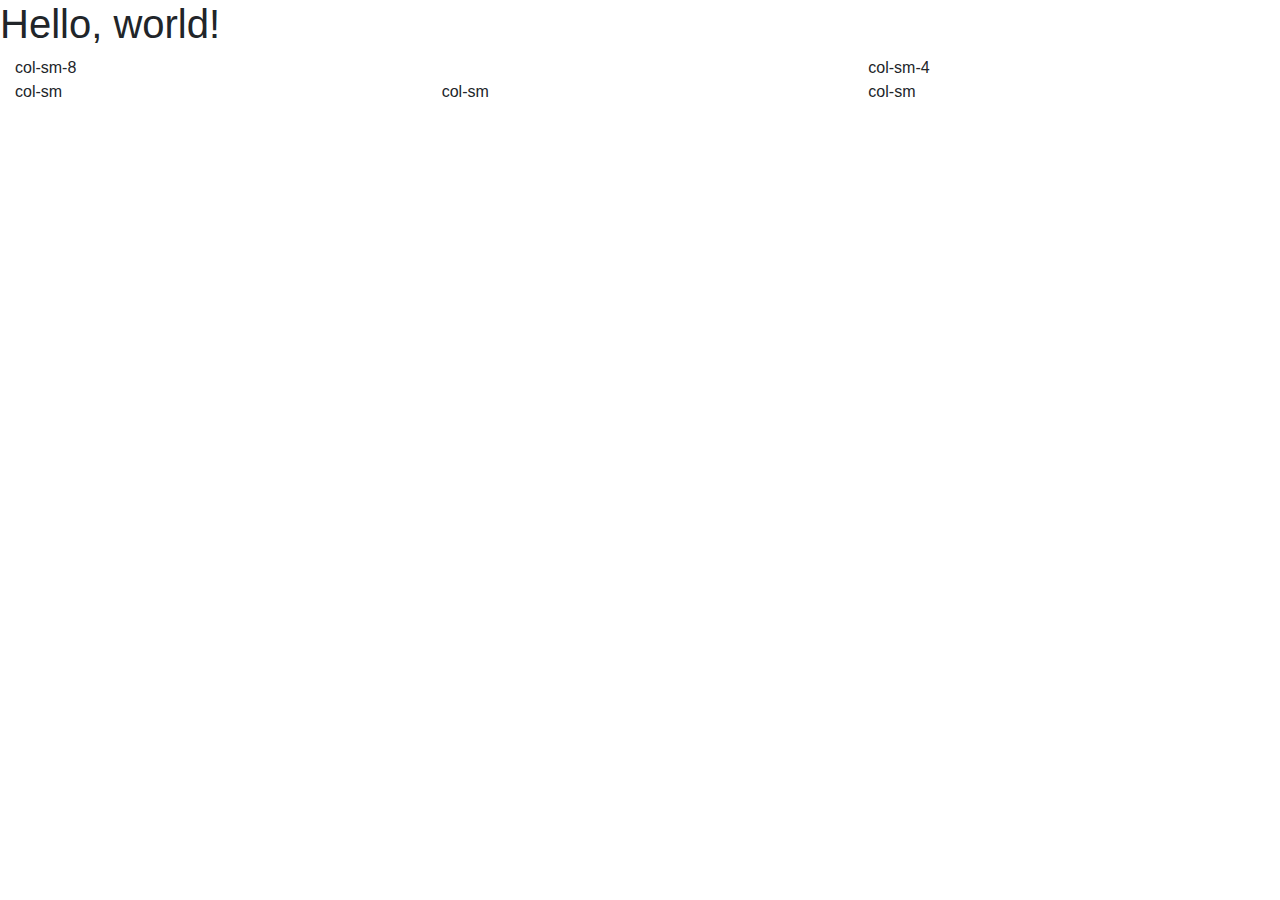
<file: frontend_00500_bootstrap/example_00900_bootstrap_columns/index.html>
<!doctype html>
<html lang="en">
<head>
    <!-- Required meta tags -->
    <meta charset="utf-8">
    <meta name="viewport" content="width=device-width, initial-scale=1, shrink-to-fit=no">

    <!-- Bootstrap CSS -->
    <link rel="stylesheet" href="https://maxcdn.bootstrapcdn.com/bootstrap/4.0.0/css/bootstrap.min.css"
          integrity="sha384-Gn5384xqQ1aoWXA+058RXPxPg6fy4IWvTNh0E263XmFcJlSAwiGgFAW/dAiS6JXm" crossorigin="anonymous">

    <title>Hello, world!</title>
</head>
<body>
<h1>Hello, world!</h1>
<div class="container-fluid">
    <div class="row">
        <div class="col-sm-8">col-sm-8</div>
        <div class="col-sm-4">col-sm-4</div>
    </div>
    <div class="row">
        <div class="col-sm">col-sm</div>
        <div class="col-sm">col-sm</div>
        <div class="col-sm">col-sm</div>
    </div>
</div>

<!-- Optional JavaScript -->
<!-- jQuery first, then Popper.js, then Bootstrap JS -->
<script src="https://code.jquery.com/jquery-3.2.1.slim.min.js"
        integrity="sha384-KJ3o2DKtIkvYIK3UENzmM7KCkRr/rE9/Qpg6aAZGJwFDMVNA/GpGFF93hXpG5KkN"
        crossorigin="anonymous"></script>
<script src="https://cdnjs.cloudflare.com/ajax/libs/popper.js/1.12.9/umd/popper.min.js"
        integrity="sha384-ApNbgh9B+Y1QKtv3Rn7W3mgPxhU9K/ScQsAP7hUibX39j7fakFPskvXusvfa0b4Q"
        crossorigin="anonymous"></script>
<script src="https://maxcdn.bootstrapcdn.com/bootstrap/4.0.0/js/bootstrap.min.js"
        integrity="sha384-JZR6Spejh4U02d8jOt6vLEHfe/JQGiRRSQQxSfFWpi1MquVdAyjUar5+76PVCmYl"
        crossorigin="anonymous"></script>
</body>
</html>
</file>
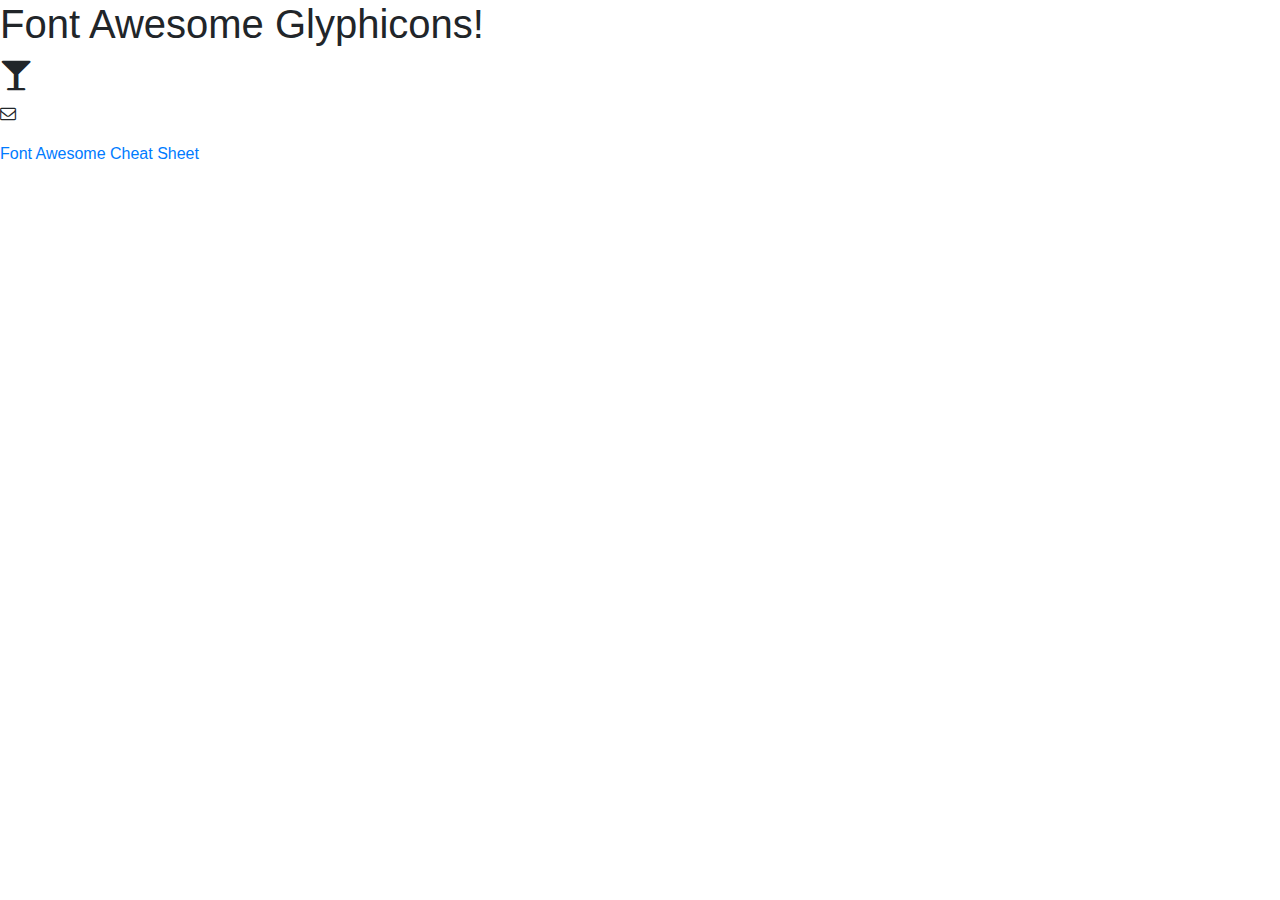
<file: frontend_00500_bootstrap/example_00920_bootstrap_glyphicons/index.html>
<!doctype html>
<html lang="en">
  <head>
    <!-- Required meta tags -->
    <meta charset="utf-8">
    <meta name="viewport" content="width=device-width, initial-scale=1, shrink-to-fit=no">

    <!-- Bootstrap CSS -->
    <link rel="stylesheet" href="https://maxcdn.bootstrapcdn.com/bootstrap/4.0.0/css/bootstrap.min.css" integrity="sha384-Gn5384xqQ1aoWXA+058RXPxPg6fy4IWvTNh0E263XmFcJlSAwiGgFAW/dAiS6JXm" crossorigin="anonymous">
    <link href="//maxcdn.bootstrapcdn.com/font-awesome/4.7.0/css/font-awesome.min.css" rel="stylesheet">

    <title>Hello, world!</title>
  </head>
  <body>
    <h1>Font Awesome Glyphicons!</h1>
    <h2><span class="fa fa-glass"></span></h2>

    <p>
      <i class="fa fa-envelope-o"></i>    <! -- Glyphicon wurde hinzugefuegt -->
    </p>



    <a href="https://fontawesome.bootstrapcheatsheets.com/">Font Awesome Cheat Sheet</a>
    <!-- Optional JavaScript -->
    <!-- jQuery first, then Popper.js, then Bootstrap JS -->
    <script src="https://code.jquery.com/jquery-3.2.1.slim.min.js" integrity="sha384-KJ3o2DKtIkvYIK3UENzmM7KCkRr/rE9/Qpg6aAZGJwFDMVNA/GpGFF93hXpG5KkN" crossorigin="anonymous"></script>
    <script src="https://cdnjs.cloudflare.com/ajax/libs/popper.js/1.12.9/umd/popper.min.js" integrity="sha384-ApNbgh9B+Y1QKtv3Rn7W3mgPxhU9K/ScQsAP7hUibX39j7fakFPskvXusvfa0b4Q" crossorigin="anonymous"></script>
    <script src="https://maxcdn.bootstrapcdn.com/bootstrap/4.0.0/js/bootstrap.min.js" integrity="sha384-JZR6Spejh4U02d8jOt6vLEHfe/JQGiRRSQQxSfFWpi1MquVdAyjUar5+76PVCmYl" crossorigin="anonymous"></script>
  </body>
</html>
</file>
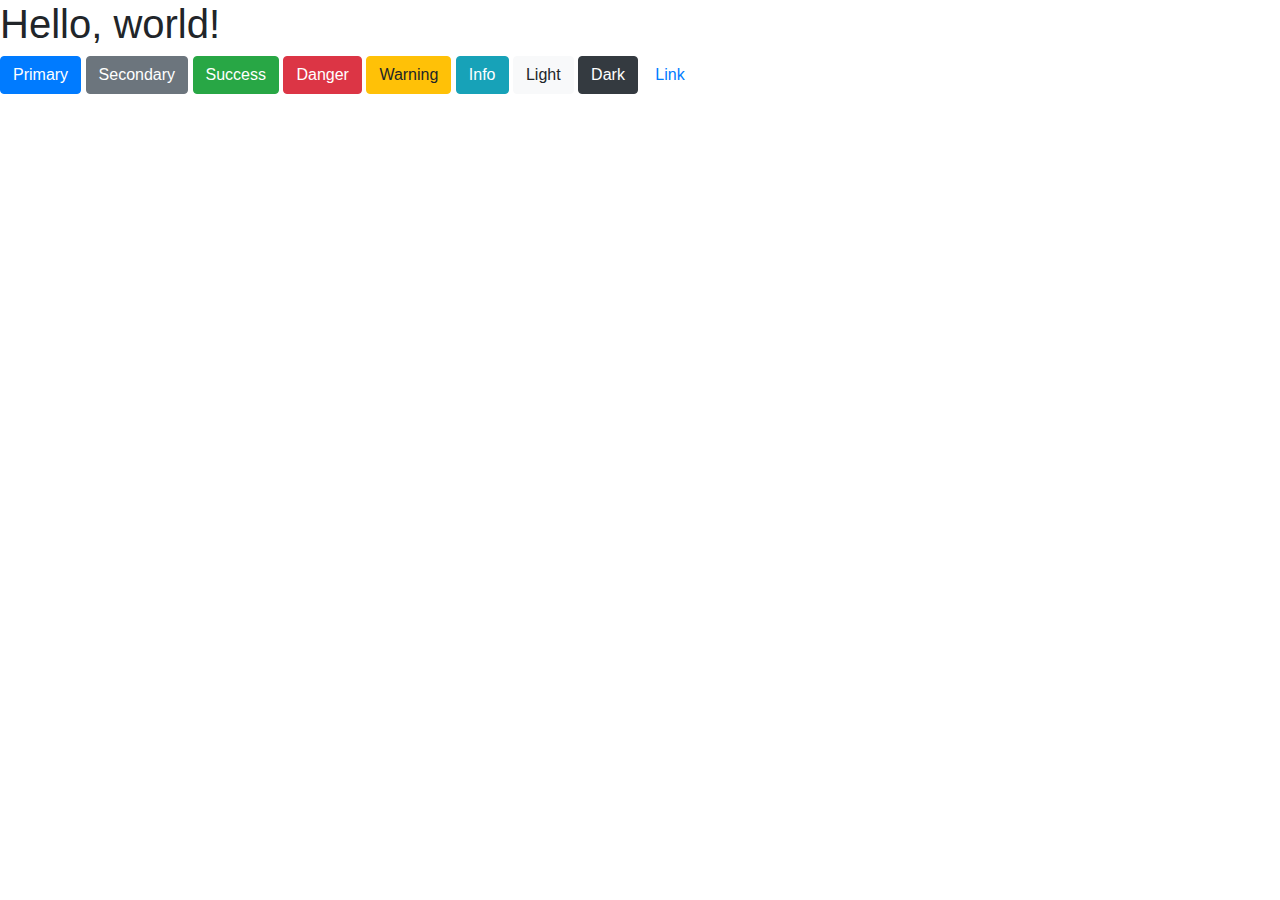
<file: frontend_00500_bootstrap/example_00940_buttons/index.html>
<!doctype html>
<html lang="en">
<head>
    <!-- Required meta tags -->
    <meta charset="utf-8">
    <meta name="viewport" content="width=device-width, initial-scale=1, shrink-to-fit=no">

    <!-- Bootstrap CSS -->
    <link rel="stylesheet" href="https://maxcdn.bootstrapcdn.com/bootstrap/4.0.0/css/bootstrap.min.css"
          integrity="sha384-Gn5384xqQ1aoWXA+058RXPxPg6fy4IWvTNh0E263XmFcJlSAwiGgFAW/dAiS6JXm" crossorigin="anonymous">

    <title>Hello, world!</title>
</head>
<body>
<h1>Hello, world!</h1>

<button type="button" class="btn btn-primary">Primary</button>
<button type="button" class="btn btn-secondary">Secondary</button>
<button type="button" class="btn btn-success">Success</button>
<button type="button" class="btn btn-danger">Danger</button>
<button type="button" class="btn btn-warning">Warning</button>
<button type="button" class="btn btn-info">Info</button>
<button type="button" class="btn btn-light">Light</button>
<button type="button" class="btn btn-dark">Dark</button>

<button type="button" class="btn btn-link">Link</button>

<!-- Optional JavaScript -->
<!-- jQuery first, then Popper.js, then Bootstrap JS -->
<script src="https://code.jquery.com/jquery-3.2.1.slim.min.js"
        integrity="sha384-KJ3o2DKtIkvYIK3UENzmM7KCkRr/rE9/Qpg6aAZGJwFDMVNA/GpGFF93hXpG5KkN"
        crossorigin="anonymous"></script>
<script src="https://cdnjs.cloudflare.com/ajax/libs/popper.js/1.12.9/umd/popper.min.js"
        integrity="sha384-ApNbgh9B+Y1QKtv3Rn7W3mgPxhU9K/ScQsAP7hUibX39j7fakFPskvXusvfa0b4Q"
        crossorigin="anonymous"></script>
<script src="https://maxcdn.bootstrapcdn.com/bootstrap/4.0.0/js/bootstrap.min.js"
        integrity="sha384-JZR6Spejh4U02d8jOt6vLEHfe/JQGiRRSQQxSfFWpi1MquVdAyjUar5+76PVCmYl"
        crossorigin="anonymous"></script>
</body>
</html>
</file>
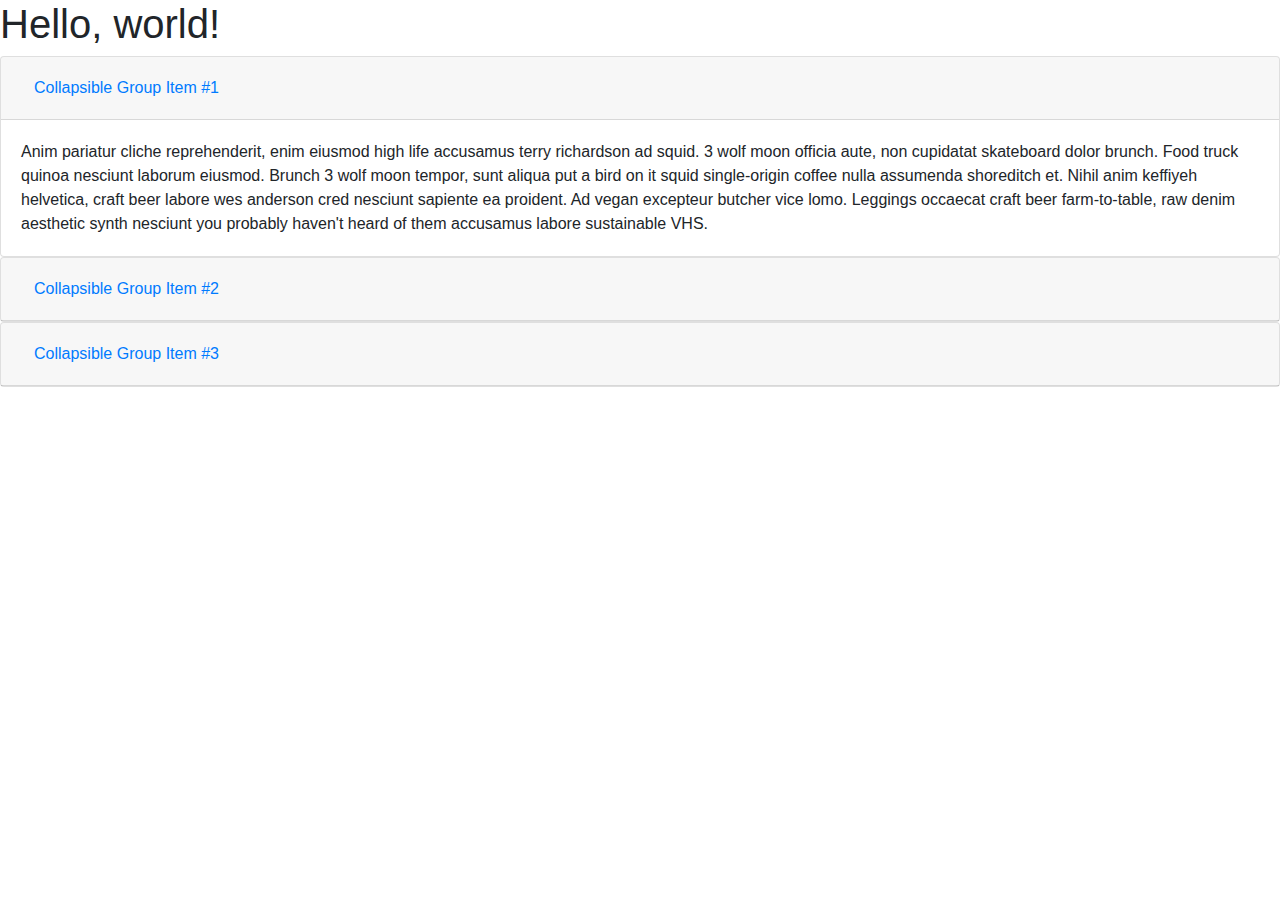
<file: frontend_00500_bootstrap/example_00950_accordion/index.html>
<!doctype html>
<html lang="en">
<head>
    <!-- Required meta tags -->
    <meta charset="utf-8">
    <meta name="viewport" content="width=device-width, initial-scale=1, shrink-to-fit=no">

    <!-- Bootstrap CSS -->
    <link rel="stylesheet" href="https://maxcdn.bootstrapcdn.com/bootstrap/4.0.0/css/bootstrap.min.css"
          integrity="sha384-Gn5384xqQ1aoWXA+058RXPxPg6fy4IWvTNh0E263XmFcJlSAwiGgFAW/dAiS6JXm" crossorigin="anonymous">

    <title>Hello, world!</title>
</head>
<body>
<h1>Hello, world!</h1>

<div id="accordion">
    <div class="card">
        <div class="card-header" id="headingOne">
            <h5 class="mb-0">
                <button class="btn btn-link" data-toggle="collapse" data-target="#collapseOne" aria-expanded="true"
                        aria-controls="collapseOne">
                    Collapsible Group Item #1
                </button>
            </h5>
        </div>

        <div id="collapseOne" class="collapse show" aria-labelledby="headingOne" data-parent="#accordion">
            <div class="card-body">
                Anim pariatur cliche reprehenderit, enim eiusmod high life accusamus terry richardson ad squid. 3 wolf
                moon officia aute, non cupidatat skateboard dolor brunch. Food truck quinoa nesciunt laborum eiusmod.
                Brunch 3 wolf moon tempor, sunt aliqua put a bird on it squid single-origin coffee nulla assumenda
                shoreditch et. Nihil anim keffiyeh helvetica, craft beer labore wes anderson cred nesciunt sapiente ea
                proident. Ad vegan excepteur butcher vice lomo. Leggings occaecat craft beer farm-to-table, raw denim
                aesthetic synth nesciunt you probably haven't heard of them accusamus labore sustainable VHS.
            </div>
        </div>
    </div>
    <div class="card">
        <div class="card-header" id="headingTwo">
            <h5 class="mb-0">
                <button class="btn btn-link collapsed" data-toggle="collapse" data-target="#collapseTwo"
                        aria-expanded="false" aria-controls="collapseTwo">
                    Collapsible Group Item #2
                </button>
            </h5>
        </div>
        <div id="collapseTwo" class="collapse" aria-labelledby="headingTwo" data-parent="#accordion">
            <div class="card-body">
                Anim pariatur cliche reprehenderit, enim eiusmod high life accusamus terry richardson ad squid. 3 wolf
                moon officia aute, non cupidatat skateboard dolor brunch. Food truck quinoa nesciunt laborum eiusmod.
                Brunch 3 wolf moon tempor, sunt aliqua put a bird on it squid single-origin coffee nulla assumenda
                shoreditch et. Nihil anim keffiyeh helvetica, craft beer labore wes anderson cred nesciunt sapiente ea
                proident. Ad vegan excepteur butcher vice lomo. Leggings occaecat craft beer farm-to-table, raw denim
                aesthetic synth nesciunt you probably haven't heard of them accusamus labore sustainable VHS.
            </div>
        </div>
    </div>
    <div class="card">
        <div class="card-header" id="headingThree">
            <h5 class="mb-0">
                <button class="btn btn-link collapsed" data-toggle="collapse" data-target="#collapseThree"
                        aria-expanded="false" aria-controls="collapseThree">
                    Collapsible Group Item #3
                </button>
            </h5>
        </div>
        <div id="collapseThree" class="collapse" aria-labelledby="headingThree" data-parent="#accordion">
            <div class="card-body">
                Anim pariatur cliche reprehenderit, enim eiusmod high life accusamus terry richardson ad squid. 3 wolf
                moon officia aute, non cupidatat skateboard dolor brunch. Food truck quinoa nesciunt laborum eiusmod.
                Brunch 3 wolf moon tempor, sunt aliqua put a bird on it squid single-origin coffee nulla assumenda
                shoreditch et. Nihil anim keffiyeh helvetica, craft beer labore wes anderson cred nesciunt sapiente ea
                proident. Ad vegan excepteur butcher vice lomo. Leggings occaecat craft beer farm-to-table, raw denim
                aesthetic synth nesciunt you probably haven't heard of them accusamus labore sustainable VHS.
            </div>
        </div>
    </div>
</div>

<!-- Optional JavaScript -->
<!-- jQuery first, then Popper.js, then Bootstrap JS -->
<script src="https://code.jquery.com/jquery-3.2.1.slim.min.js"
        integrity="sha384-KJ3o2DKtIkvYIK3UENzmM7KCkRr/rE9/Qpg6aAZGJwFDMVNA/GpGFF93hXpG5KkN"
        crossorigin="anonymous"></script>
<script src="https://cdnjs.cloudflare.com/ajax/libs/popper.js/1.12.9/umd/popper.min.js"
        integrity="sha384-ApNbgh9B+Y1QKtv3Rn7W3mgPxhU9K/ScQsAP7hUibX39j7fakFPskvXusvfa0b4Q"
        crossorigin="anonymous"></script>
<script src="https://maxcdn.bootstrapcdn.com/bootstrap/4.0.0/js/bootstrap.min.js"
        integrity="sha384-JZR6Spejh4U02d8jOt6vLEHfe/JQGiRRSQQxSfFWpi1MquVdAyjUar5+76PVCmYl"
        crossorigin="anonymous"></script>
</body>
</html>
</file>
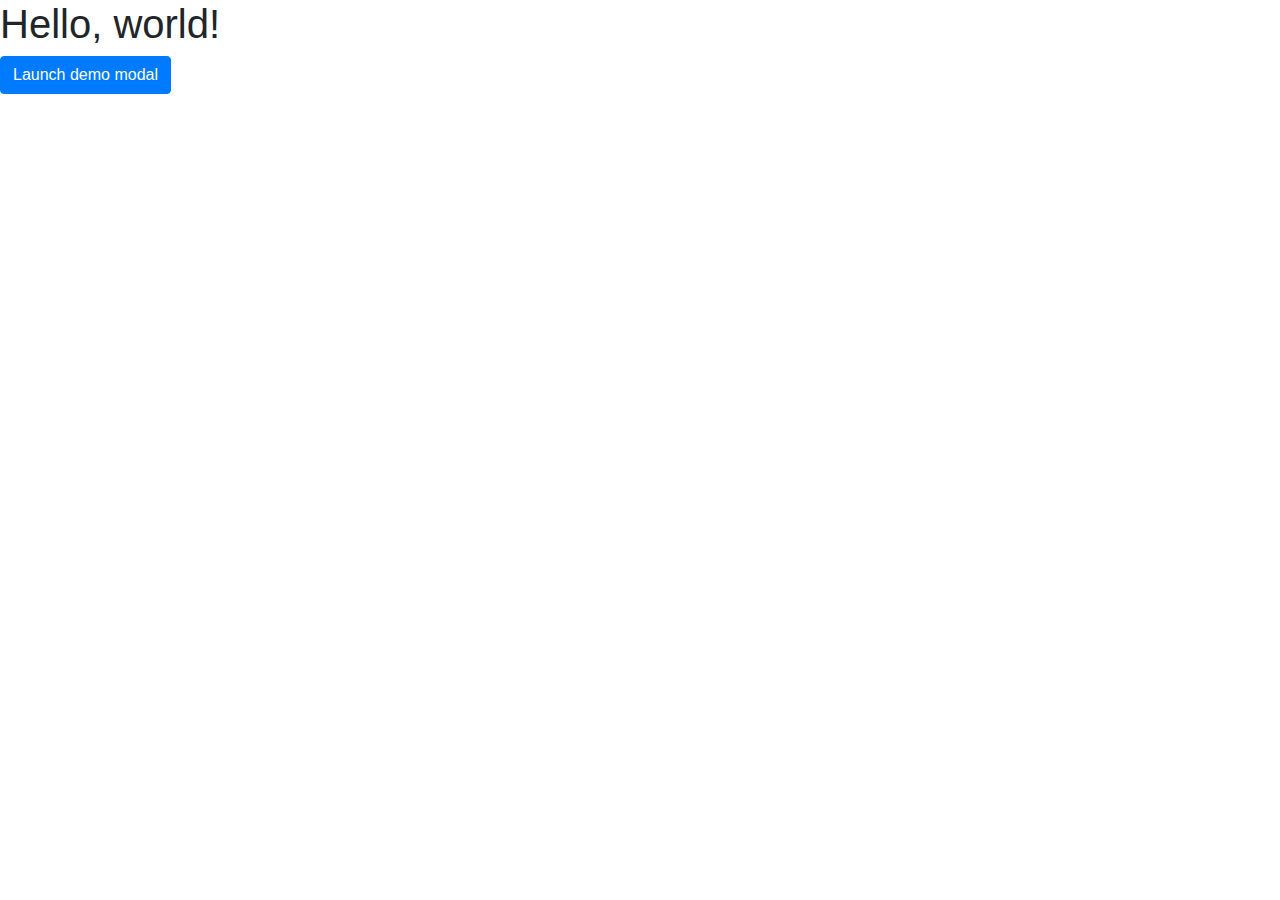
<file: frontend_00500_bootstrap/example_00950_modal/index.html>
<!doctype html>
<html lang="en">
<head>
    <!-- Required meta tags -->
    <meta charset="utf-8">
    <meta name="viewport" content="width=device-width, initial-scale=1, shrink-to-fit=no">

    <!-- Bootstrap CSS -->
    <link rel="stylesheet" href="https://maxcdn.bootstrapcdn.com/bootstrap/4.0.0/css/bootstrap.min.css"
          integrity="sha384-Gn5384xqQ1aoWXA+058RXPxPg6fy4IWvTNh0E263XmFcJlSAwiGgFAW/dAiS6JXm" crossorigin="anonymous">

    <title>Hello, world!</title>
</head>
<body>
<h1>Hello, world!</h1>

<!-- Button trigger modal -->
<button type="button" class="btn btn-primary" data-toggle="modal" data-target="#exampleModal">
    Launch demo modal
</button>

<!-- Modal -->
<div class="modal fade" id="exampleModal" tabindex="-1" role="dialog" aria-labelledby="exampleModalLabel"
     aria-hidden="true">
    <div class="modal-dialog" role="document">
        <div class="modal-content">
            <div class="modal-header">
                <h5 class="modal-title" id="exampleModalLabel">Modal title</h5>
                <button type="button" class="close" data-dismiss="modal" aria-label="Close">
                    <span aria-hidden="true">&times;</span>
                </button>
            </div>
            <div class="modal-body">
                ...
            </div>
            <div class="modal-footer">
                <button type="button" class="btn btn-secondary" data-dismiss="modal">Close</button>
                <button type="button" class="btn btn-primary">Save changes</button>
            </div>
        </div>
    </div>
</div>


<!-- Optional JavaScript -->
<!-- jQuery first, then Popper.js, then Bootstrap JS -->
<script src="https://code.jquery.com/jquery-3.2.1.slim.min.js"
        integrity="sha384-KJ3o2DKtIkvYIK3UENzmM7KCkRr/rE9/Qpg6aAZGJwFDMVNA/GpGFF93hXpG5KkN"
        crossorigin="anonymous"></script>
<script src="https://cdnjs.cloudflare.com/ajax/libs/popper.js/1.12.9/umd/popper.min.js"
        integrity="sha384-ApNbgh9B+Y1QKtv3Rn7W3mgPxhU9K/ScQsAP7hUibX39j7fakFPskvXusvfa0b4Q"
        crossorigin="anonymous"></script>
<script src="https://maxcdn.bootstrapcdn.com/bootstrap/4.0.0/js/bootstrap.min.js"
        integrity="sha384-JZR6Spejh4U02d8jOt6vLEHfe/JQGiRRSQQxSfFWpi1MquVdAyjUar5+76PVCmYl"
        crossorigin="anonymous"></script>
</body>
</html>
</file>
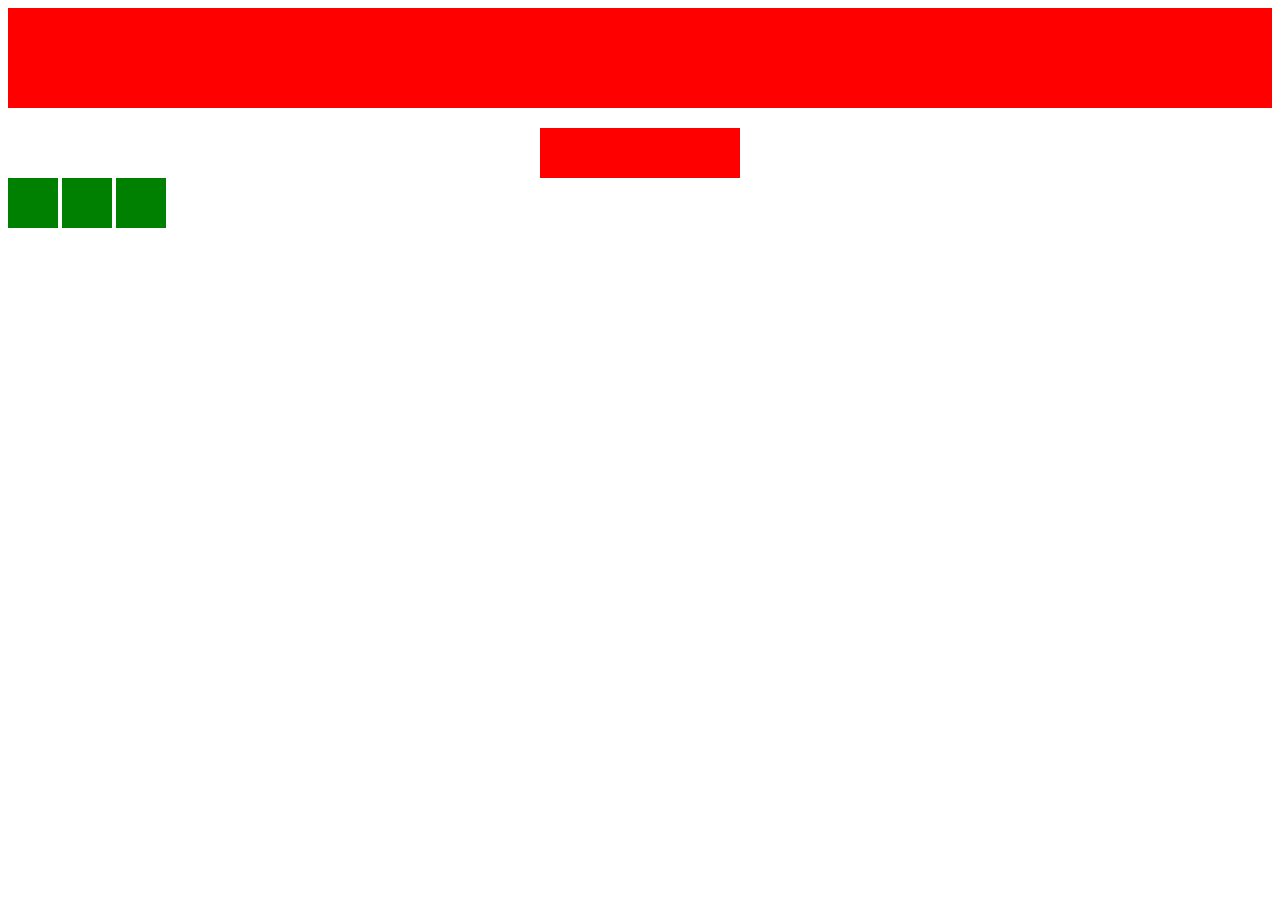
<file: frontend_00300_boogle/homework_3_1_Boogle/smartninja_layout/index.html>
<!DOCTYPE html>
<html lang="en">
<head>
    <meta charset="UTF-8">
    <link rel="stylesheet" href="styles.css">
    <title>FirstLayout</title>
</head>
<body>

    <div id="navigation"></div>

    <div class="main"></div>

    <div class="inline-square"></div>
    <div class="inline-square"></div>
    <div class="inline-square"></div>

</body>
</html>
</file>
<file: frontend_00300_boogle/homework_3_1_Boogle/smartninja_layout/styles.css>
#navigation {
    height: 100px;
    width: auto;
    background-color: red;
    margin-bottom: 20px;
}

.main {
    height: 50px;
    width: 200px;
    margin: 0 auto;
    background-color: red;
}

div.inline-square {
    display: inline-block;
    background-color: green;
    height: 50px;
    width: 50px;
}
</file>
